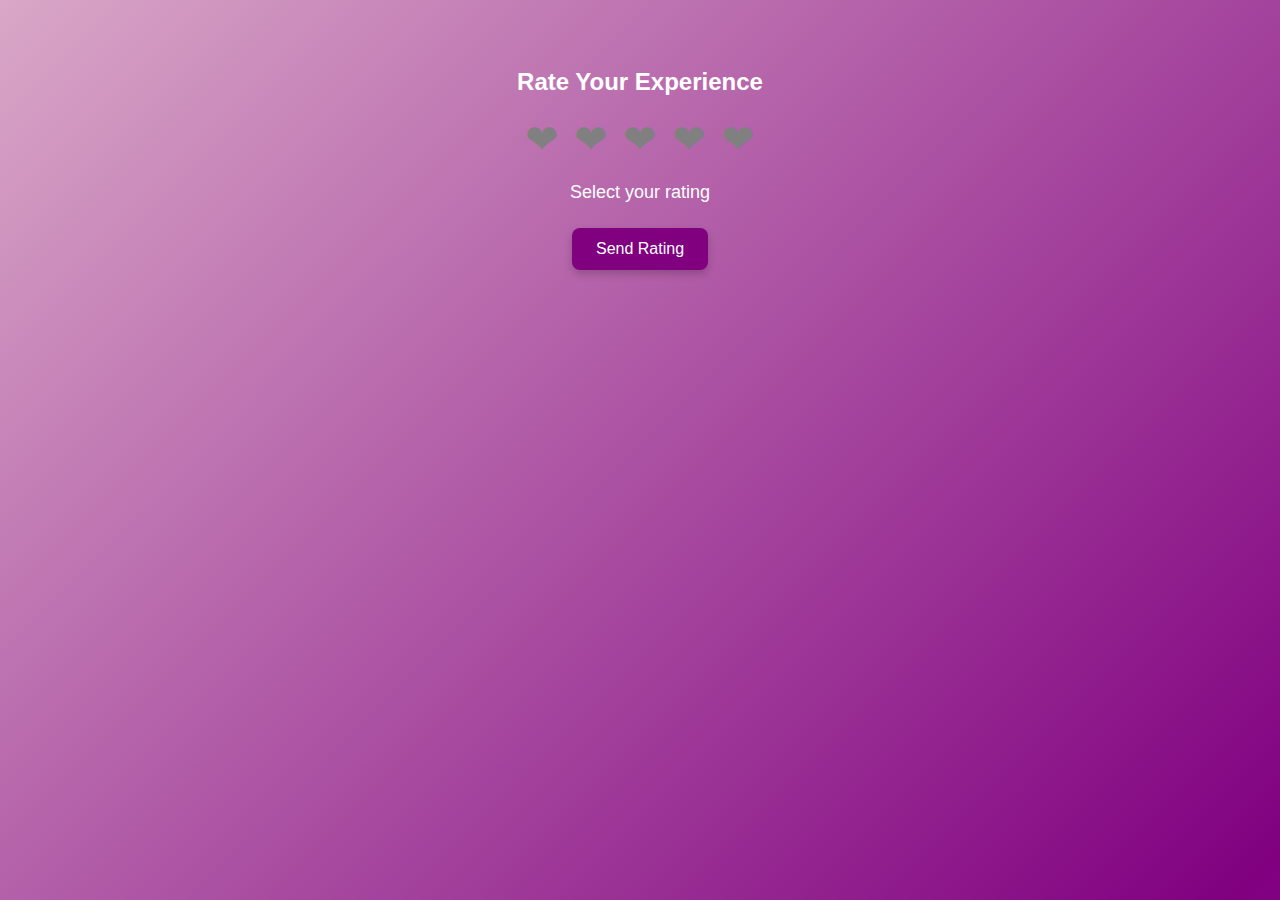
<file: Express_your_opinion.html>
<!DOCTYPE html>
<html lang="en">
<head>
  <meta charset="UTF-8">
  <title>Rate Your Experience</title>
  <style>
    body {
      font-family: 'Arial', sans-serif;
      background: linear-gradient(135deg, #d9a7c7, purple, #8e2de2, #4a00e0);
      background-size: 400% 400%;
      animation: gradientBG 15s ease infinite;
      text-align: center;
      padding: 40px;
      color: white;
    }

    @keyframes gradientBG {
      0% { background-position: 0% 50%; }
      50% { background-position: 100% 50%; }
      100% { background-position: 0% 50%; }
    }

    h2 {
      color: #fff;
      margin-bottom: 20px;
    }

    .hearts {
      display: flex;
      justify-content: center;
      gap: 15px;
      margin-top: 20px;
      direction: ltr;
    }

    .heart {
      font-size: 40px;
      cursor: pointer;
      color: gray;
      transition: color 0.3s;
    }

    .heart.selected {
      color: #ffccff;
    }

    .rating-value {
      margin-top: 20px;
      font-size: 18px;
      color: #fff;
    }

    button {
      margin-top: 25px;
      padding: 12px 24px;
      font-size: 16px;
      background-color: #800080;
      color: white;
      border: none;
      border-radius: 8px;
      cursor: pointer;
      box-shadow: 0 4px 8px rgba(0, 0, 0, 0.2);
      transition: background-color 0.3s;
    }

    button:hover {
      background-color: #a020f0;
    }
  </style>
</head>
<body>

  <h2>Rate Your Experience</h2>

  <div class="hearts" id="heartContainer">
    <span class="heart" data-value="1">&#10084;</span>
    <span class="heart" data-value="2">&#10084;</span>
    <span class="heart" data-value="3">&#10084;</span>
    <span class="heart" data-value="4">&#10084;</span>
    <span class="heart" data-value="5">&#10084;</span>
  </div>

  <div class="rating-value" id="ratingText">Select your rating</div>

  <button id="submitBtn">Send Rating</button>

  <script>
    const hearts = document.querySelectorAll('.heart');
    const ratingText = document.getElementById('ratingText');
    const submitBtn = document.getElementById('submitBtn');

    let selectedRating = 0;

    hearts.forEach((heart, index) => {
      heart.addEventListener('click', () => {
        selectedRating = parseInt(heart.getAttribute('data-value'));
        hearts.forEach(h => h.classList.remove('selected'));
        for (let i = 0; i < selectedRating; i++) {
          hearts[i].classList.add('selected');
        }
        ratingText.textContent = `You rated this ${selectedRating} out of 5 ❤️`;
      });
    });

    submitBtn.addEventListener('click', () => {
      if (selectedRating === 0) {
        alert("Please select a rating before submitting.");
        return;
      }
      alert(`Thank you! Your rating of ${selectedRating} has been submitted.`);
      setTimeout(() => {
        window.history.back();
      }, 1000);
    });
  </script>

</body>
</html>
</file>
